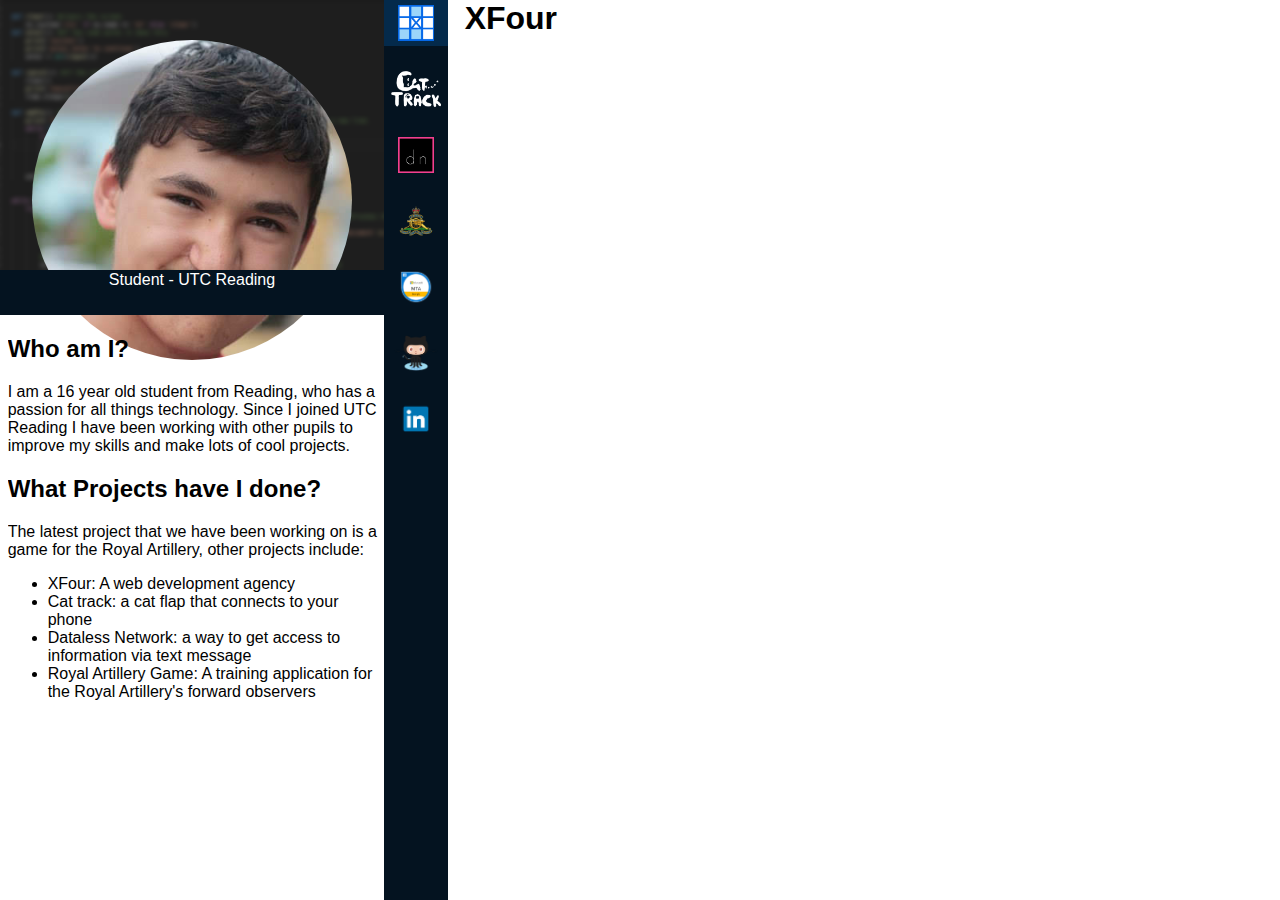
<file: index.html>
<!DOCTYPE html>
<html>
<head>
    <meta charset="utf-8" />
    <meta http-equiv="X-UA-Compatible" content="IE=edge">
    <title>Reilly Hewitson</title>
    <meta name="viewport" content="width=device-width, initial-scale=1">
    <link rel="stylesheet" type="text/css" media="screen" href="main.css" />
    <link rel="apple-touch-icon-precomposed" sizes="57x57" href="assets/favicons/apple-touch-icon-57x57.png" />
    <link rel="apple-touch-icon-precomposed" sizes="114x114" href="assets/favicons/apple-touch-icon-114x114.png" />
    <link rel="apple-touch-icon-precomposed" sizes="72x72" href="assets/favicons/apple-touch-icon-72x72.png" />
    <link rel="apple-touch-icon-precomposed" sizes="144x144" href="assets/favicons/apple-touch-icon-144x144.png" />
    <link rel="apple-touch-icon-precomposed" sizes="60x60" href="assets/favicons/apple-touch-icon-60x60.png" />
    <link rel="apple-touch-icon-precomposed" sizes="120x120" href="assets/favicons/apple-touch-icon-120x120.png" />
    <link rel="apple-touch-icon-precomposed" sizes="76x76" href="assets/favicons/apple-touch-icon-76x76.png" />
    <link rel="apple-touch-icon-precomposed" sizes="152x152" href="assets/favicons/apple-touch-icon-152x152.png" />
    <link rel="icon" type="image/png" href="assets/favicons/favicon-196x196.png" sizes="196x196" />
    <link rel="icon" type="image/png" href="assets/favicons/favicon-96x96.png" sizes="96x96" />
    <link rel="icon" type="image/png" href="assets/favicons/favicon-32x32.png" sizes="32x32" />
    <link rel="icon" type="image/png" href="assets/favicons/favicon-16x16.png" sizes="16x16" />
    <link rel="icon" type="image/png" href="assets/favicons/favicon-128.png" sizes="128x128" />
    <meta name="application-name" content="Reilly Hewitson"/>
    <meta name="msapplication-TileColor" content="#133046" />
    <meta name="msapplication-TileImage" content="assets/favicons/mstile-144x144.png" />
    <meta name="msapplication-square70x70logo" content="assets/favicons/mstile-70x70.png" />
    <meta name="msapplication-square150x150logo" content="assets/favicons/mstile-150x150.png" />
    <meta name="msapplication-wide310x150logo" content="assets/favicons/mstile-310x150.png" />
    <meta name="msapplication-square310x310logo" content="assets/favicons/mstile-310x310.png" />
</head>
<body>
    <div id="container">
        <div id="profile">
            <div id="profile-area"><img src="./assets/A-i_8DAZ_400x400.jpg" id="picture"></div>
            <div id="title"><span><p>Student - UTC Reading</p></span></div>
            <div id="description">
                <h2>Who am I?</h2>
                <p>I am a 16 year old student from Reading, who has a passion for all things technology. Since I joined UTC Reading I have been working with other pupils to improve my skills and make lots of cool projects.
                </p>
                <h2>What Projects have I done?</h2>
                <p>The latest project that we have been working on is a game for the Royal Artillery, other projects include: 
                <ul>
                    <li>XFour: A web development agency</li>
                    <li><a onclick="scrollto('#catTrack', '#ctset')">Cat track</a>: a cat flap that connects to your phone</li>
                    <li><a onclick="scrollto('#dln', '#dlnset')">Dataless Network</a>: a way to get access to information via text message</li>
                    <li><a onclick="scrollto('#rag', '#ragset')">Royal Artillery Game</a>: A training application for the Royal Artillery's forward observers</li>
                </ul>
            </p>
            </div>
        </div>
        <div id="items">
            <div id="xset" class="image" title="Xfour"><img onclick="scrollto('#xfour', '#xset')" src="./assets/x4.png" /></div>
            <div id="ctset" class="image" title="Cat Track"><img onclick="scrollto('#catTrack', '#ctset')" src="./assets/cattrack.png" /></div>
            <div id="dlnset" class="image" title="Dataless Network"><img onclick="scrollto('#dln', '#dlnset')" src="./assets/datalesslogo.png" /></div>
            <div id="ragset" class="image" title="Royal Artillery game"><img onclick="scrollto('#rag', '#ragset')" src="./assets/ra_badge_200.png" /></div>
            <div id="mtaset" class="image" title="Professional Qualifications"><img onclick="scrollto('#mta', '#mtaset')" src="./assets/lrn_co_samplebadge-mta.png" /></div>
            <div id="github" class="image" title="Github"><img onclick="window.open('https://github.com/Reillyhewitson')" src="./assets/5847f98fcef1014c0b5e48c0.png" /></div>
            <div id="linkedin" class="image" title="Linkedin"><img onclick="window.open('https://www.linkedin.com/in/reilly-hewitson/')" src="./assets/Linkedin-logo-1-550x550-300x300.png" /></div>
        </div>
        <div id="projects">
            <section id="xfour">
                <h1>XFour</h1>
            </section>
            <section id="catTrack">
                <h1>Cat Track</h1>
            </section>
            <section id="dln">
                <h1>Dataless Network</h1>
            </section>
            <section id="rag">
                <h1>Royal Artillery Game</h1>
            </section>
            <section id="mta">
                <h1>Microsoft Technology Associate</h1>
            </section>
        </div>
    </div>
    <script>
        document.querySelector('#xset').classList.add("selected")
        function scrollto(selector, setter){
            document.querySelector(selector).scrollIntoView({
                block: "start", 
                inline: "nearest",
                behavior: 'smooth'
            });
            var elements = document.getElementById('items')
            var selected = elements.getElementsByClassName('selected')
            for ( var i = 0 ; i < selected.length ; i++){
                selected[i].classList.remove("selected")
            }
            document.querySelector(setter).classList.add("selected")

        }

    </script>
</body>
</html>
</file>
<file: main.css>
body{
    margin: 0;
}

#container{
    display: grid;
    height: 100vh;
    width: 100%;
}

#profile{
    display: grid;
    grid-template-rows: 30% 5% 65%;
}

#profile-area{
    display: grid;
    background-image: url('./assets/codeblur.png');
    background-size: cover;
    background-position: center;
}

#picture{
    max-height: 80%;
    border-radius: 50%;
    margin: auto;
}

#title{
    background-color: rgb(4, 19, 32);
    color: white;
    font-family: 'Segoe UI', Tahoma, Geneva, Verdana, sans-serif;
    text-align: center;
}

#title p{
    margin: 0;
}

span{
    display: inline-block;
    vertical-align: middle;
}

#items{
    background-color: rgb(4, 19, 32);
    font-family: 'Segoe UI', Tahoma, Geneva, Verdana, sans-serif;
    font-size: 20pt;
}

h1{
    margin-top: 0;
}

#items .image{
    display: grid;
    max-width: 80%;
}

#items img{
    width: auto;
    max-height: 36px;
    max-width: 100%;
    margin: auto;
}

#items .image:hover{
    cursor: pointer;
}

#items p{
    padding-left: 10%;
    padding-right: 10%;
    padding: 5px;
    text-align: center;
    color: white;
    max-width: 80%;
    margin: 0;
    min-height: 36px;
}


#items p:hover{
    cursor: pointer;
}

#projects{
    overflow: hidden;

}

section{
    height: 100%;
    width: 100%;
    margin-left: 2%;
    font-family: 'Segoe UI', Tahoma, Geneva, Verdana, sans-serif;
}

.selected{
    background-color: rgb(4, 42, 75);
}

#description{
    margin-left: 2%;
    font-family: 'Segoe UI', Tahoma, Geneva, Verdana, sans-serif;
    overflow: auto;
}

@media screen and (max-width: 600px){
    #container{
        display: grid;
        grid-template-rows: 87.5vh 5vh 95vh;
        min-height: 187.5vh;
        max-width: 100vw;
    }

    #items{
        display: grid;
        grid-template-columns: repeat(7, calc(33% - 15px));
        overflow-x: auto;
        overflow-y: hidden;
    }

    .image{
        padding-left: 0px; 
        padding-right: 0px; 
        padding-top: 0px; 
        padding-bottom: 0px;
    }

    #projects{
        overflow-x: hidden;
        overflow-y: hidden;
        white-space: nowrap;
    }
    section{
        display: inline-block;
        margin-left: 4%;
    }

    h2{
        margin-top: 2%;
    }
}

@media screen and (min-width: 600px){
    #container{
        display: grid;
        grid-template-columns: 30% 5% 65%;
    }

    #items .image{
        padding-left: 10%;
        padding-right: 10%;
        padding-top: 5px;
        padding-bottom: 5px;
        max-height: 36px;
        margin-bottom: 20px;
    }
}
</file>
